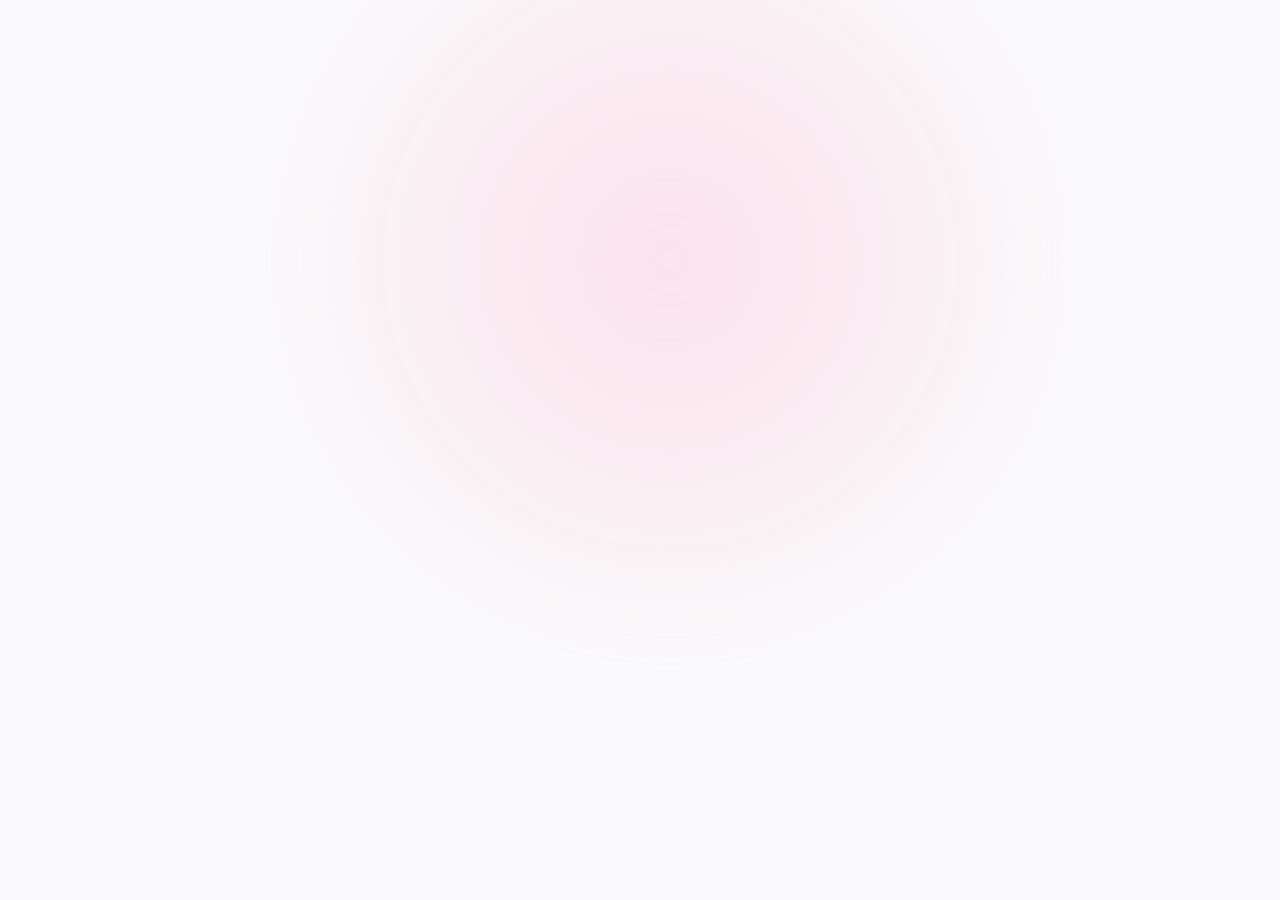
<file: static/index.html>
<!DOCTYPE html>
<html lang="zh-CN">
<head>
    <meta charset="UTF-8">
    <meta name="viewport" content="width=device-width, initial-scale=1.0">
    <title>Excel Matrix Pro - 智能数据处理工具箱平台</title>
    <link rel="stylesheet" href="/static/style.css?v=3.1">
    <link rel="preconnect" href="https://fonts.googleapis.com">
    <link rel="preconnect" href="https://fonts.gstatic.com" crossorigin>
    <link href="https://fonts.googleapis.com/css2?family=Outfit:wght@300;400;500;600;700&family=Noto+Sans+SC:wght@300;400;500;700&display=swap" rel="stylesheet">
</head>
<body>
    <div class="background-glow"></div>
    
    <!-- 全局顶部导航栏 -->
    <!-- INCLUDE: components/nav_header.html -->

    <div class="app-container">
        <!-- 页面一：首页导航大厅 -->
        <!-- INCLUDE: components/page_home.html -->

        <!-- 页面二：多表智能合并工具页 -->
        <!-- INCLUDE: components/page_merger.html -->

        <!-- 页面三：独立数据格式化与批量规范清洗工具页 -->
        <!-- INCLUDE: components/page_cleaner.html -->

        <!-- 页面四：PDF 转 Word & Word 转 PDF 双向互转工具页 -->
        <!-- INCLUDE: components/page_converter.html -->

        <!-- 页面五：智能图片高效压缩工具页 -->
        <!-- INCLUDE: components/page_compressor.html -->
    </div>

    <!-- 弹窗与全局浮层 -->
    <!-- INCLUDE: components/modals.html -->

    <script src="/static/app.js?v=3.1"></script>
</body>
</html>
</file>
<file: static/style.css>
/* Design Tokens & Theme Variables - White & Gradient Pink Theme */
:root {
    --bg-main: #FDF2F8;
    --bg-card: rgba(255, 255, 255, 0.88);
    --border-color: rgba(244, 114, 182, 0.25);
    --border-focus: rgba(236, 72, 153, 0.6);
    
    --primary: #EC4899;
    --primary-hover: #DB2777;
    --primary-glow: rgba(236, 72, 153, 0.28);
    
    --success: #10B981;
    --success-hover: #059669;
    --success-glow: rgba(16, 185, 129, 0.25);
    
    --accent: #F43F5E;
    --accent-light: #FBCFE8;
    --accent-glow: rgba(244, 63, 94, 0.25);
    
    --text-main: #1F2937;
    --text-muted: #4B5563;
    --text-dim: #9CA3AF;
    
    --card-radius: 16px;
    --btn-radius: 10px;
    
    --shadow-card: 0 12px 35px rgba(236, 72, 153, 0.08), 0 4px 12px rgba(0, 0, 0, 0.03);
    --font-family: 'Outfit', 'Noto Sans SC', -apple-system, sans-serif;
}

/* Platform Top Navbar Component */
/* Platform Top Navbar Component */
.platform-navbar {
    position: sticky;
    top: 0;
    z-index: 90;
    height: 64px;
    background: rgba(255, 255, 255, 0.88);
    backdrop-filter: blur(16px);
    -webkit-backdrop-filter: blur(16px);
    border-bottom: 1px solid rgba(244, 114, 182, 0.2);
    margin-bottom: 2rem;
    box-shadow: 0 4px 20px rgba(236, 72, 153, 0.06);
}

.navbar-container {
    max-width: 1200px;
    height: 100%;
    margin: 0 auto;
    padding: 0 1.5rem;
    display: flex;
    justify-content: space-between;
    align-items: center;
    position: relative;
}

.brand-logo {
    display: flex;
    align-items: center;
    gap: 0.6rem;
    cursor: pointer;
}

.brand-icon {
    font-size: 1.6rem;
}

.brand-name {
    font-size: 1.25rem;
    font-weight: 700;
    background: linear-gradient(135deg, #DB2777, #EC4899);
    -webkit-background-clip: text;
    -webkit-text-fill-color: transparent;
}

.platform-badge {
    background: linear-gradient(135deg, #EC4899, #F43F5E);
    color: #FFF;
    font-size: 0.72rem;
    font-weight: 700;
    padding: 0.15rem 0.6rem;
    border-radius: 12px;
    text-transform: uppercase;
}

.nav-links {
    display: flex;
    align-items: center;
    gap: 0.5rem;
    height: 100%;
}

.nav-btn {
    background: transparent;
    color: var(--text-muted);
    border: 1px solid transparent;
    padding: 0 1rem;
    height: 38px;
    line-height: 36px;
    border-radius: 8px;
    font-family: inherit;
    font-size: 0.88rem;
    font-weight: 500;
    cursor: pointer;
    transition: all 0.18s ease;
    display: inline-flex;
    align-items: center;
    box-sizing: border-box;
    white-space: nowrap;
}

.nav-btn:hover {
    color: var(--primary);
    background: rgba(252, 231, 243, 0.6);
}

.nav-btn.active {
    color: #DB2777;
    background: #FCE7F3;
    border: 1px solid rgba(244, 114, 182, 0.4);
    font-weight: 600;
}

/* Navbar Dropdown Menu Styles - Completely Isolated Floating Overlay */
.nav-dropdown {
    position: relative;
    display: inline-block;
    height: 38px;
    vertical-align: middle;
}

.dropdown-toggle {
    display: inline-flex;
    align-items: center;
    gap: 0.4rem;
}

.dropdown-arrow {
    font-size: 0.75rem;
    transition: transform 0.25s ease;
}

.nav-dropdown.open .dropdown-arrow {
    transform: rotate(180deg);
}

.dropdown-menu {
    position: absolute !important;
    top: calc(100% + 0.4rem) !important;
    left: 0 !important;
    width: 210px !important;
    box-sizing: border-box !important;
    background: #FFFFFF !important;
    border: 1px solid rgba(244, 114, 182, 0.3) !important;
    border-radius: 12px !important;
    box-shadow: 0 10px 30px rgba(236, 72, 153, 0.15), 0 4px 12px rgba(0, 0, 0, 0.08) !important;
    padding: 0.4rem !important;
    display: none !important;
    flex-direction: column !important;
    gap: 0.25rem !important;
    z-index: 9999 !important;
}

/* Open ONLY when explicit .open class is set via JS click */
.nav-dropdown.open .dropdown-menu {
    display: flex !important;
    flex-direction: column !important;
    gap: 0.25rem !important;
    animation: dropdownFadeIn 0.18s cubic-bezier(0.16, 1, 0.3, 1) forwards;
}

@keyframes dropdownFadeIn {
    from {
        opacity: 0;
        transform: translateY(-6px);
    }
    to {
        opacity: 1;
        transform: translateY(0);
    }
}

.dropdown-item {
    display: flex !important;
    flex-direction: row !important;
    align-items: center !important;
    justify-content: flex-start !important;
    width: 100% !important;
    box-sizing: border-box !important;
    gap: 0.6rem;
    padding: 0.6rem 0.8rem;
    border-radius: 8px;
    cursor: pointer;
    transition: all 0.18s ease;
    color: var(--text-main);
    font-size: 0.88rem;
    font-weight: 500;
    white-space: nowrap;
}

.dropdown-item:hover {
    background: #FCE7F3;
    color: #DB2777;
}

.dropdown-item.active {
    background: #FCE7F3;
    color: #DB2777;
    font-weight: 600;
}

.item-icon {
    font-size: 1.1rem;
    display: flex;
    align-items: center;
    justify-content: center;
}

.item-title {
    font-size: 0.86rem;
    white-space: nowrap;
}

/* Page Views Toggle */
.page-view {
    display: none;
}

.page-view.active {
    display: block;
    animation: fadeIn 0.35s ease-out forwards;
}

/* Portal Hero Card */
.portal-hero-card {
    margin-bottom: 2rem;
    background: linear-gradient(135deg, #FFF, #FCE7F3);
    border: 1px solid rgba(244, 114, 182, 0.3);
    padding: 2.8rem;
}

.hero-content h2 {
    font-size: 2rem;
    font-weight: 700;
    margin-bottom: 0.8rem;
    background: linear-gradient(135deg, #BE185D, #EC4899);
    -webkit-background-clip: text;
    -webkit-text-fill-color: transparent;
}

.hero-subtitle {
    color: var(--text-muted);
    font-size: 1.05rem;
    margin-bottom: 2rem;
    max-width: 750px;
    line-height: 1.5;
}

.hero-actions {
    display: flex;
    gap: 1.2rem;
}

/* Tools Cards Matrix Grid */
.portal-section-title {
    font-size: 1.2rem;
    font-weight: 600;
    margin-bottom: 1.2rem;
    color: #831843;
}

.tools-cards-grid {
    display: grid;
    grid-template-columns: repeat(auto-fit, minmax(260px, 1fr));
    gap: 1.5rem;
}

.tool-card {
    background: #FFF;
    border: 1px solid rgba(244, 114, 182, 0.25);
    border-radius: var(--card-radius);
    padding: 1.8rem;
    display: flex;
    flex-direction: column;
    justify-content: space-between;
    transition: all 0.3s ease;
    position: relative;
    box-shadow: 0 4px 15px rgba(236, 72, 153, 0.05);
}

.tool-card:hover {
    transform: translateY(-4px);
    border-color: var(--primary);
    box-shadow: 0 15px 30px rgba(236, 72, 153, 0.15);
}

.tool-card.active-tool {
    border-color: var(--primary);
    background: linear-gradient(180deg, #FFF, #FDF2F8);
    box-shadow: 0 0 25px rgba(236, 72, 153, 0.15);
}

.tool-status-tag {
    position: absolute;
    top: 1.2rem;
    right: 1.2rem;
    font-size: 0.75rem;
    font-weight: 600;
    padding: 0.2rem 0.6rem;
    border-radius: 12px;
}

.tag-ready {
    background: #D1FAE5;
    color: #047857;
    border: 1px solid #A7F3D0;
}

.tag-pro {
    background: #FCE7F3;
    color: #BE185D;
    border: 1px solid #FBCFE8;
}

.tool-icon {
    font-size: 2.8rem;
    margin-bottom: 1rem;
}

.tool-card h3 {
    font-size: 1.15rem;
    font-weight: 600;
    color: #831843;
    margin-bottom: 0.6rem;
}

.tool-desc {
    color: var(--text-muted);
    font-size: 0.88rem;
    line-height: 1.5;
    margin-bottom: 1.2rem;
    flex-grow: 1;
}

.tool-features-list {
    display: flex;
    flex-wrap: wrap;
    gap: 0.4rem;
    margin-bottom: 1.5rem;
}

.tool-features-list span {
    background: #FCE7F3;
    color: #9D174D;
    padding: 0.2rem 0.5rem;
    border-radius: 6px;
    font-size: 0.78rem;
    font-weight: 500;
}

.btn-block {
    width: 100%;
    justify-content: center;
}

.tool-page-header {
    display: flex;
    align-items: center;
    gap: 1.2rem;
    margin-bottom: 1.5rem;
}

.tool-page-title {
    font-size: 1.3rem;
    font-weight: 600;
    color: #831843;
}

* {
    box-sizing: border-box;
    margin: 0;
    padding: 0;
}

body {
    background-color: #FAFAFC;
    color: var(--text-main);
    font-family: var(--font-family);
    min-height: 100vh;
    padding: 0 0 3rem 0;
    position: relative;
    overflow-x: hidden;
}

/* Background Glow Effect - Pink Gradient Glow */
.background-glow {
    position: fixed;
    top: -10%;
    left: 25%;
    width: 700px;
    height: 700px;
    background: radial-gradient(circle, rgba(251, 207, 232, 0.6) 0%, rgba(254, 205, 211, 0.3) 50%, transparent 70%);
    filter: blur(90px);
    pointer-events: none;
    z-index: 0;
}

.app-container {
    max-width: 1150px;
    margin: 0 auto;
    position: relative;
    z-index: 1;
    padding: 0 1rem;
}

/* Header Component */
.main-header {
    display: flex;
    justify-content: space-between;
    align-items: center;
    margin-bottom: 2rem;
    padding-bottom: 1rem;
    border-bottom: 1px solid var(--border-color);
}

.logo-area {
    display: flex;
    align-items: center;
    gap: 1rem;
}

.logo-icon {
    font-size: 2.5rem;
}

.main-header h1 {
    font-size: 1.8rem;
    font-weight: 700;
    letter-spacing: -0.5px;
    background: linear-gradient(135deg, #BE185D, #EC4899);
    -webkit-background-clip: text;
    -webkit-text-fill-color: transparent;
}

.subtitle {
    color: var(--text-muted);
    font-size: 0.9rem;
    margin-top: 0.2rem;
}

.header-badge {
    background: #FCE7F3;
    color: #BE185D;
    border: 1px solid rgba(244, 114, 182, 0.4);
    padding: 0.4rem 0.9rem;
    border-radius: 20px;
    font-size: 0.8rem;
    font-weight: 600;
}

/* Stepper Navigation */
.stepper-nav {
    display: flex;
    align-items: center;
    justify-content: space-between;
    margin-bottom: 2rem;
    padding: 1rem 1.5rem;
    background: #FFF;
    border-radius: var(--card-radius);
    border: 1px solid var(--border-color);
    box-shadow: var(--shadow-card);
}

.step-item {
    display: flex;
    align-items: center;
    gap: 0.6rem;
    opacity: 0.45;
    transition: all 0.3s ease;
}

.step-item.active {
    opacity: 1;
}

.step-number {
    width: 32px;
    height: 32px;
    border-radius: 50%;
    background: #F3F4F6;
    color: #4B5563;
    display: flex;
    align-items: center;
    justify-content: center;
    font-weight: 700;
    font-size: 0.9rem;
}

.step-item.active .step-number {
    background: linear-gradient(135deg, #EC4899, #F43F5E);
    color: #FFF;
    box-shadow: 0 0 15px var(--primary-glow);
}

.step-label {
    font-size: 0.95rem;
    font-weight: 600;
    color: var(--text-main);
}

.step-line {
    flex: 1;
    height: 2px;
    background: rgba(244, 114, 182, 0.2);
    margin: 0 1rem;
}

/* Step Panels */
.step-panel {
    display: none;
}

.step-panel.active {
    display: block;
    animation: fadeIn 0.4s ease-out forwards;
}

@keyframes fadeIn {
    from { opacity: 0; transform: translateY(10px); }
    to { opacity: 1; transform: translateY(0); }
}

/* Card Container */
.glass-card {
    background: var(--bg-card);
    backdrop-filter: blur(20px);
    -webkit-backdrop-filter: blur(20px);
    border: 1px solid var(--border-color);
    border-radius: var(--card-radius);
    padding: 2.2rem;
    box-shadow: var(--shadow-card);
}

.glass-card h2 {
    font-size: 1.4rem;
    font-weight: 600;
    color: #831843;
    margin-bottom: 0.4rem;
}

.card-desc {
    color: var(--text-muted);
    font-size: 0.92rem;
    margin-bottom: 1.8rem;
}

.card-header-flex {
    display: flex;
    justify-content: space-between;
    align-items: flex-start;
    gap: 1rem;
    margin-bottom: 1.5rem;
}

/* Drop Zone Component */
.drop-zone {
    border: 2px dashed rgba(236, 72, 153, 0.4);
    background: rgba(253, 242, 248, 0.7);
    border-radius: 14px;
    padding: 3.5rem 2rem;
    text-align: center;
    cursor: pointer;
    transition: all 0.3s ease;
}

.drop-zone:hover, .drop-zone.dragover {
    border-color: var(--primary);
    background: #FCE7F3;
    box-shadow: 0 0 25px rgba(236, 72, 153, 0.15);
}

.drop-icon {
    font-size: 3.5rem;
    margin-bottom: 1rem;
}

.drop-zone h3 {
    font-size: 1.15rem;
    font-weight: 600;
    color: #831843;
    margin-bottom: 0.4rem;
}

.browse-btn {
    color: var(--primary);
    text-decoration: underline;
    font-weight: 600;
}

.drop-zone p {
    color: var(--text-muted);
    font-size: 0.85rem;
}

/* Files Summary Bar & Grid */
.files-summary-bar {
    display: flex;
    justify-content: space-between;
    align-items: center;
    margin-top: 1.5rem;
    padding: 0.8rem 1.2rem;
    background: #FCE7F3;
    border-radius: 10px;
    border: 1px solid rgba(244, 114, 182, 0.3);
}

.summary-info {
    color: #831843;
    font-weight: 500;
}

.files-grid {
    display: grid;
    grid-template-columns: repeat(auto-fill, minmax(240px, 1fr));
    gap: 0.8rem;
    margin-top: 1rem;
    max-height: 240px;
    overflow-y: auto;
}

.file-item-chip {
    background: #FFF;
    border: 1px solid rgba(244, 114, 182, 0.25);
    padding: 0.6rem 0.9rem;
    border-radius: 8px;
    display: flex;
    justify-content: space-between;
    align-items: center;
    font-size: 0.85rem;
    box-shadow: 0 2px 5px rgba(0,0,0,0.02);
}

.file-item-name {
    color: #374151;
    white-space: nowrap;
    overflow: hidden;
    text-overflow: ellipsis;
    max-width: 170px;
    font-weight: 500;
}

.file-item-remove {
    color: #EF4444;
    cursor: pointer;
    font-weight: bold;
    padding: 0 0.2rem;
}

/* Controls Bar */
.controls-bar {
    display: flex;
    align-items: center;
    justify-content: space-between;
    background: #FFF;
    padding: 1rem 1.5rem;
    border-radius: 12px;
    margin-bottom: 1.5rem;
    border: 1px solid var(--border-color);
}

.slider-group {
    display: flex;
    align-items: center;
    gap: 1rem;
    flex: 1;
}

.slider-group label {
    font-size: 0.9rem;
    color: var(--text-muted);
}

.slider-group input[type="range"] {
    width: 200px;
    accent-color: var(--primary);
}

/* Clusters Container & Cards */
.clusters-container {
    display: flex;
    flex-direction: column;
    gap: 1rem;
    max-height: 480px;
    overflow-y: auto;
    margin-bottom: 1.5rem;
    padding-right: 0.3rem;
}

.cluster-card {
    background: #FFF;
    border: 1px solid var(--border-color);
    border-radius: 12px;
    padding: 1.2rem;
    display: flex;
    align-items: center;
    justify-content: space-between;
    gap: 1.5rem;
    transition: border-color 0.2s;
    box-shadow: 0 2px 8px rgba(236, 72, 153, 0.04);
}

.cluster-card:hover {
    border-color: var(--primary);
}

.cluster-target {
    display: flex;
    align-items: center;
    gap: 0.8rem;
    min-width: 220px;
}

.target-input {
    background: #FDF2F8;
    border: 1px solid rgba(244, 114, 182, 0.3);
    color: #831843;
    padding: 0.5rem 0.8rem;
    border-radius: 8px;
    font-size: 0.95rem;
    font-weight: 700;
    width: 100%;
}

.target-input:focus {
    border-color: var(--primary);
    background: #FFF;
    outline: none;
}

.cluster-aliases {
    display: flex;
    flex-wrap: wrap;
    gap: 0.4rem;
    flex: 1;
}

/* Column Selector Grid */
.columns-selector-grid {
    display: grid;
    grid-template-columns: repeat(auto-fill, minmax(200px, 1fr));
    gap: 1rem;
    max-height: 400px;
    overflow-y: auto;
    margin-bottom: 1.5rem;
}

.col-select-item {
    background: #FFF;
    border: 1px solid var(--border-color);
    padding: 0.8rem 1rem;
    border-radius: 10px;
    display: flex;
    align-items: center;
    gap: 0.8rem;
    cursor: pointer;
    transition: all 0.2s ease;
    font-weight: 500;
}

.col-select-item:hover {
    border-color: var(--primary);
    background: #FDF2F8;
}

.col-select-item input[type="checkbox"] {
    width: 18px;
    height: 18px;
    accent-color: var(--primary);
    cursor: pointer;
}

/* Stats Cards */
.stats-cards-row {
    display: grid;
    grid-template-columns: repeat(4, 1fr);
    gap: 1rem;
    margin-bottom: 1.8rem;
}

.stat-card {
    background: #FFF;
    border: 1px solid var(--border-color);
    border-radius: 12px;
    padding: 1.2rem;
    text-align: center;
    box-shadow: 0 4px 12px rgba(236, 72, 153, 0.05);
}

.stat-num {
    font-size: 2rem;
    font-weight: 700;
    color: var(--primary);
}

.stat-label {
    font-size: 0.85rem;
    color: var(--text-muted);
    margin-top: 0.3rem;
}

/* Table Preview */
.table-preview-wrapper {
    overflow-x: auto;
    border-radius: 10px;
    border: 1px solid var(--border-color);
    max-height: 350px;
    background: #FFF;
}

.preview-table {
    width: 100%;
    border-collapse: collapse;
    font-size: 0.88rem;
    text-align: left;
}

.preview-table th {
    background: #FCE7F3;
    padding: 0.8rem 1rem;
    color: #831843;
    font-weight: 600;
    position: sticky;
    top: 0;
    border-bottom: 1px solid var(--border-color);
}

.preview-table td {
    padding: 0.7rem 1rem;
    border-bottom: 1px solid #F3F4F6;
    color: #374151;
    white-space: nowrap;
}

.preview-table tr:hover td {
    background: #FDF2F8;
}

/* Custom Rules List Panel */
.custom-rules-panel {
    background: #FFF;
    border: 1px dashed rgba(244, 114, 182, 0.5);
    border-radius: 12px;
    padding: 1.2rem;
    margin-bottom: 1.5rem;
}

.rules-panel-header {
    display: flex;
    justify-content: space-between;
    align-items: center;
    margin-bottom: 0.8rem;
}

.rules-panel-header h4 {
    font-size: 0.95rem;
    font-weight: 600;
    color: #831843;
}

.rules-tip {
    font-size: 0.8rem;
    color: var(--text-dim);
    font-weight: normal;
}

.empty-rules-tip {
    color: var(--text-dim);
    font-size: 0.85rem;
    padding: 0.5rem 0;
    font-style: italic;
}

.rules-list-grid {
    display: flex;
    flex-wrap: wrap;
    gap: 0.8rem;
}

.rule-item-card {
    background: #FCE7F3;
    border: 1px solid rgba(244, 114, 182, 0.3);
    border-radius: 10px;
    padding: 0.6rem 1rem;
    display: flex;
    align-items: center;
    gap: 0.8rem;
    font-size: 0.88rem;
    animation: fadeIn 0.3s ease;
}

.rule-target-title {
    font-weight: 700;
    color: #9D174D;
    background: #FFF;
    padding: 0.2rem 0.5rem;
    border-radius: 6px;
}

.rule-aliases-text {
    color: var(--text-muted);
    font-size: 0.82rem;
}

.rule-delete-btn {
    color: #EF4444;
    cursor: pointer;
    font-weight: bold;
    font-size: 1.1rem;
    margin-left: 0.4rem;
}

.section-header-flex {
    display: flex;
    justify-content: space-between;
    align-items: center;
    margin-bottom: 0.8rem;
}

.section-title {
    font-size: 1.05rem;
    font-weight: 600;
    color: #831843;
}

.ignored-badge {
    background: #FEE2E2;
    color: #991B1B;
    border: 1px solid #FCA5A5;
    padding: 0.3rem 0.8rem;
    border-radius: 12px;
    font-size: 0.8rem;
}

.cluster-delete-btn {
    background: #FEE2E2;
    color: #991B1B;
    border: 1px solid #FCA5A5;
    padding: 0.4rem 0.8rem;
    border-radius: 8px;
    font-size: 0.82rem;
    cursor: pointer;
    transition: all 0.2s ease;
    white-space: nowrap;
}

.cluster-delete-btn:hover {
    background: #EF4444;
    color: #FFF;
}

/* Template Manager Bar */
.template-manager-bar {
    display: flex;
    justify-content: space-between;
    align-items: center;
    background: #FFF;
    border: 1px solid rgba(244, 114, 182, 0.3);
    padding: 0.8rem 1.2rem;
    border-radius: 12px;
    margin-bottom: 1.2rem;
}

.template-selector-group {
    display: flex;
    align-items: center;
    gap: 0.8rem;
    font-size: 0.9rem;
    color: #374151;
}

.input-control-sm {
    background: #FDF2F8;
    border: 1px solid rgba(244, 114, 182, 0.3);
    color: #831843;
    padding: 0.4rem 0.8rem;
    border-radius: 8px;
    font-size: 0.85rem;
    font-weight: 500;
}

/* Quality Metrics Bar & Sample Inspection */
.quality-metrics-bar {
    display: flex;
    align-items: center;
    gap: 0.8rem;
    margin-top: 0.5rem;
    font-size: 0.78rem;
}

.quality-pill {
    background: #FCE7F3;
    color: #9D174D;
    border: 1px solid #FBCFE8;
    padding: 0.2rem 0.6rem;
    border-radius: 12px;
    font-weight: 500;
}

.rate-pill-high {
    background: #D1FAE5;
    color: #047857;
    border: 1px solid #A7F3D0;
    padding: 0.2rem 0.6rem;
    border-radius: 12px;
    font-weight: 500;
}

.rate-pill-low {
    background: #FEF3C7;
    color: #B45309;
    border: 1px solid #FDE68A;
    padding: 0.2rem 0.6rem;
    border-radius: 12px;
    font-weight: 500;
}

.empty-column-warning {
    background: #FEE2E2;
    color: #991B1B;
    border: 1px dashed #FCA5A5;
    border-radius: 8px;
    padding: 0.4rem 0.8rem;
    font-size: 0.8rem;
    margin-top: 0.5rem;
    display: flex;
    align-items: center;
    gap: 0.5rem;
}

.source-samples-container {
    margin-top: 0.6rem;
    display: flex;
    flex-direction: column;
    gap: 0.3rem;
    width: 100%;
}

.source-sample-row {
    font-size: 0.78rem;
    color: var(--text-muted);
    display: flex;
    align-items: center;
    gap: 0.5rem;
}

.source-file-name {
    color: #831843;
    font-weight: 600;
    font-size: 0.75rem;
}

.sample-value-pill {
    background: #F3F4F6;
    color: #1F2937;
    padding: 0.15rem 0.5rem;
    border-radius: 6px;
    border: 1px solid #E5E7EB;
    font-family: monospace;
    max-width: 140px;
    white-space: nowrap;
    overflow: hidden;
    text-overflow: ellipsis;
}

/* 3.1 Deduplication Panel (Ice Blue Theme) */
.dedup-panel-blue {
    background: #F0F9FF;
    border: 1px dashed #BAE6FD;
    border-radius: 14px;
    padding: 1.4rem;
    margin-bottom: 1.8rem;
    box-shadow: 0 4px 15px rgba(2, 132, 199, 0.05);
}

.text-blue {
    color: #0369A1 !important;
}

.text-blue-muted {
    color: #0284C7 !important;
}

.panel-section-title {
    font-size: 1.05rem;
    font-weight: 700;
    margin-bottom: 0.3rem;
}

.panel-help-desc {
    font-size: 0.85rem;
    line-height: 1.45;
    margin-bottom: 0.8rem;
}

.dedup-cols-grid {
    display: flex;
    flex-wrap: wrap;
    gap: 0.6rem;
    max-height: 180px;
    overflow-y: auto;
    padding: 0.75rem;
    background: #FFF;
    border: 1px solid #E0F2FE;
    border-radius: 10px;
    margin-bottom: 0.8rem;
}

.dedup-col-chip {
    display: inline-flex;
    align-items: center;
    gap: 0.4rem;
    background: #F8FAFC;
    color: #334155;
    border: 1px solid #E2E8F0;
    padding: 0.38rem 0.8rem;
    border-radius: 20px;
    font-size: 0.85rem;
    cursor: pointer;
    user-select: none;
    transition: all 0.2s ease;
}

.dedup-col-chip:hover {
    background: #E0F2FE;
    border-color: #7DD3FC;
    color: #0369A1;
}

.dedup-col-chip.active {
    background: linear-gradient(135deg, #0284C7, #0369A1);
    color: #FFF;
    border-color: #0284C7;
    box-shadow: 0 2px 8px rgba(2, 132, 199, 0.3);
    font-weight: 600;
}

.dedup-col-chip input[type="checkbox"] {
    accent-color: #0284C7;
    cursor: pointer;
    width: 14px;
    height: 14px;
}

.dedup-active-summary-blue {
    background: #E0F2FE;
    color: #0369A1;
    border: 1px solid #BAE6FD;
    border-radius: 8px;
    padding: 0.55rem 1rem;
    font-size: 0.86rem;
    display: flex;
    align-items: center;
    gap: 0.4rem;
    font-weight: 500;
}

.dedup-active-summary-blue strong {
    color: #0284C7;
}

/* 3.2 Retained Columns Panel (Soft White-Rose Pink Theme) */
.retained-cols-panel-pink {
    background: #FFF5F7;
    border: 1px dashed #FBCFE8;
    border-radius: 14px;
    padding: 1.4rem;
    margin-bottom: 1rem;
    box-shadow: 0 4px 15px rgba(236, 72, 153, 0.04);
}

.text-pink {
    color: #831843 !important;
}

.text-pink-muted {
    color: #BE185D !important;
}

/* Toggle Switches Grid for Retained Columns */
.retained-switches-grid {
    display: grid;
    grid-template-columns: repeat(auto-fill, minmax(210px, 1fr));
    gap: 0.8rem;
    max-height: 380px;
    overflow-y: auto;
    padding: 0.4rem;
}

.col-switch-card {
    background: #FFF;
    border: 1px solid #E5E7EB;
    border-radius: 10px;
    padding: 0.65rem 0.9rem;
    display: flex;
    align-items: center;
    justify-content: space-between;
    cursor: pointer;
    user-select: none;
    transition: all 0.2s ease;
    box-shadow: 0 2px 4px rgba(0, 0, 0, 0.02);
}

.col-switch-card:hover {
    border-color: #F472B6;
    box-shadow: 0 4px 12px rgba(244, 114, 182, 0.12);
}

.col-switch-card.active {
    background: #FDF2F8;
    border-color: #FBCFE8;
    box-shadow: 0 2px 8px rgba(236, 72, 153, 0.08);
}

.col-switch-left {
    display: flex;
    align-items: center;
    gap: 0.6rem;
    overflow: hidden;
}

.col-switch-name {
    font-size: 0.88rem;
    font-weight: 600;
    color: #1F2937;
    white-space: nowrap;
    overflow: hidden;
    text-overflow: ellipsis;
}

.col-switch-card.active .col-switch-name {
    color: #831843;
}

.col-switch-status-badge {
    font-size: 0.72rem;
    font-weight: 700;
    padding: 0.15rem 0.45rem;
    border-radius: 10px;
}

.col-switch-card.active .col-switch-status-badge {
    background: #ECFDF5;
    color: #059669;
    border: 1px solid #A7F3D0;
}

.col-switch-card:not(.active) .col-switch-status-badge {
    background: #F3F4F6;
    color: #9CA3AF;
    border: 1px solid #E5E7EB;
}

/* Custom iOS-style Switch Toggle */
.switch-toggle-wrapper {
    position: relative;
    display: inline-block;
    width: 40px;
    height: 22px;
    flex-shrink: 0;
}

.switch-toggle-wrapper input {
    opacity: 0;
    width: 0;
    height: 0;
}

.switch-slider {
    position: absolute;
    cursor: pointer;
    top: 0; left: 0; right: 0; bottom: 0;
    background-color: #D1D5DB;
    transition: .3s;
    border-radius: 22px;
}

.switch-slider:before {
    position: absolute;
    content: "";
    height: 16px;
    width: 16px;
    left: 3px;
    bottom: 3px;
    background-color: white;
    transition: .3s;
    border-radius: 50%;
    box-shadow: 0 1px 3px rgba(0,0,0,0.3);
}

input:checked + .switch-slider {
    background: linear-gradient(135deg, #EC4899, #F43F5E);
}

input:checked + .switch-slider:before {
    transform: translateX(18px);
}

/* High-Grade Merge Execution Progress Panel */
.merge-progress-panel {
    background: linear-gradient(135deg, #FFF5F7, #FDF2F8);
    border: 1px solid #FBCFE8;
    border-radius: 14px;
    padding: 1.5rem 1.8rem;
    margin-bottom: 2rem;
    box-shadow: 0 8px 25px rgba(236, 72, 153, 0.08);
}

.merge-progress-header {
    display: flex;
    justify-content: space-between;
    align-items: center;
    margin-bottom: 0.8rem;
}

.merge-progress-title {
    display: flex;
    align-items: center;
    gap: 0.6rem;
    color: #831843;
    font-size: 1.02rem;
}

.pulse-dot {
    width: 10px;
    height: 10px;
    background-color: #EC4899;
    border-radius: 50%;
    display: inline-block;
    box-shadow: 0 0 0 rgba(236, 72, 153, 0.4);
    animation: pulseGlow 1.5s infinite;
}

@keyframes pulseGlow {
    0% { box-shadow: 0 0 0 0 rgba(236, 72, 153, 0.7); }
    70% { box-shadow: 0 0 0 10px rgba(236, 72, 153, 0); }
    100% { box-shadow: 0 0 0 0 rgba(236, 72, 153, 0); }
}

.merge-progress-percent {
    font-size: 1.15rem;
    font-weight: 800;
    color: #EC4899;
    font-family: monospace;
}

.merge-progress-track {
    height: 12px;
    background: #FCE7F3;
    border-radius: 6px;
    overflow: hidden;
    margin-bottom: 0.8rem;
    box-shadow: inset 0 1px 3px rgba(0, 0, 0, 0.05);
}

.merge-progress-fill {
    height: 100%;
    background: linear-gradient(90deg, #EC4899, #F43F5E, #10B981);
    background-size: 200% 100%;
    animation: shimmerBar 2s linear infinite;
    border-radius: 6px;
    transition: width 0.4s ease-out;
    box-shadow: 0 0 12px rgba(236, 72, 153, 0.4);
}

@keyframes shimmerBar {
    0% { background-position: 100% 0; }
    100% { background-position: -100% 0; }
}

.merge-progress-footer {
    display: flex;
    justify-content: space-between;
    align-items: center;
    font-size: 0.84rem;
    color: var(--text-muted);
}

.merge-progress-speed {
    color: #059669;
    font-weight: 600;
    background: #D1FAE5;
    padding: 0.15rem 0.6rem;
    border-radius: 12px;
    font-size: 0.78rem;
}
    display: flex;
    align-items: center;
    gap: 0.4rem;
}

.dedup-active-summary strong {
    color: #047857;
}

.form-group-inline {
    display: flex;
    align-items: center;
    gap: 0.8rem;
}

.form-group-inline label {
    font-size: 0.88rem;
    color: #1F2937;
    white-space: nowrap;
}

/* Quick Start Card */
.quick-start-card {
    background: linear-gradient(135deg, #FCE7F3, #FFE4E6);
    border: 1px solid #FBCFE8;
    border-radius: 12px;
    padding: 1rem 1.4rem;
    margin-bottom: 1.5rem;
    display: flex;
    justify-content: space-between;
    align-items: center;
    box-shadow: 0 4px 15px rgba(236, 72, 153, 0.08);
}

.quick-start-info h4 {
    font-size: 0.98rem;
    color: #831843;
    margin-bottom: 0.2rem;
}

.quick-start-info p {
    font-size: 0.85rem;
    color: var(--text-muted);
}

/* Step 2 Split Layout Structure */
.step2-split-container {
    display: grid;
    grid-template-columns: 260px 1fr;
    gap: 1.2rem;
    margin-top: 1rem;
}

@media (max-width: 900px) {
    .step2-split-container {
        grid-template-columns: 1fr;
    }
}

/* Sidebar Files Panel */
.sidebar-files-panel {
    background: #FFF;
    border: 1px solid var(--border-color);
    border-radius: 12px;
    padding: 1rem;
    height: 100%;
    display: flex;
    flex-direction: column;
}

.sidebar-header h4 {
    font-size: 0.9rem;
    color: #831843;
    margin-bottom: 0.8rem;
    padding-bottom: 0.5rem;
    border-bottom: 1px solid #FCE7F3;
}

.sidebar-files-list {
    display: flex;
    flex-direction: column;
    gap: 0.6rem;
    max-height: 480px;
    overflow-y: auto;
}

.sidebar-file-item {
    background: #FDF2F8;
    border: 1px solid #FBCFE8;
    border-radius: 8px;
    padding: 0.6rem 0.8rem;
    font-size: 0.82rem;
}

.sidebar-file-name {
    font-weight: 600;
    color: #831843;
    white-space: nowrap;
    overflow: hidden;
    text-overflow: ellipsis;
    margin-bottom: 0.2rem;
}

.sidebar-file-meta {
    color: var(--text-muted);
    font-size: 0.75rem;
}

/* Canvas Clusters Panel */
.canvas-clusters-panel {
    display: flex;
    flex-direction: column;
}

.coverage-badge {
    background: #D1FAE5;
    color: #047857;
    border: 1px solid #A7F3D0;
    padding: 0.3rem 0.8rem;
    border-radius: 20px;
    font-size: 0.82rem;
    font-weight: 600;
    white-space: nowrap;
}

.alias-tag {
    background: #FCE7F3;
    color: #831843;
    border: 1px solid #FBCFE8;
    padding: 0.3rem 0.7rem;
    border-radius: 15px;
    font-size: 0.82rem;
    display: inline-flex;
    align-items: center;
    gap: 0.4rem;
    font-weight: 500;
}

.tag-close-btn {
    color: #EF4444;
    cursor: pointer;
    font-weight: bold;
    font-size: 0.85rem;
    line-height: 1;
    border-radius: 50%;
    padding: 0 0.15rem;
    transition: all 0.2s;
}

.tag-close-btn:hover {
    background: #FEE2E2;
}

/* Progress Bar Component */
.progress-bar-wrapper {
    margin-top: 1.5rem;
    background: #FFF;
    border: 1px solid var(--border-color);
    border-radius: 12px;
    padding: 1rem 1.2rem;
}

.progress-info {
    display: flex;
    justify-content: space-between;
    align-items: center;
    font-size: 0.88rem;
    color: #831843;
    margin-bottom: 0.6rem;
    font-weight: 500;
}

.progress-track {
    height: 8px;
    background: #FCE7F3;
    border-radius: 4px;
    overflow: hidden;
}

.progress-bar-fill {
    height: 100%;
    background: linear-gradient(90deg, #EC4899, #F43F5E);
    transition: width 0.3s ease;
    box-shadow: 0 0 10px rgba(236, 72, 153, 0.3);
}

/* Action Badge Group & Undo Button */
.action-badge-group {
    display: flex;
    align-items: center;
    gap: 0.8rem;
}

.undo-btn {
    background: #FCE7F3;
    color: #831843;
    border: 1px solid #FBCFE8;
    padding: 0.3rem 0.8rem;
    border-radius: 8px;
    font-size: 0.8rem;
    font-weight: 600;
    cursor: pointer;
    transition: all 0.2s ease;
}

.undo-btn:disabled {
    opacity: 0.35;
    cursor: not-allowed;
}

.undo-btn:hover:not(:disabled) {
    background: #EC4899;
    color: #FFF;
}

.column-search-bar {
    margin-bottom: 1.2rem;
}

/* Buttons & Inputs */
.btn {
    padding: 0.75rem 1.6rem;
    border-radius: var(--btn-radius);
    border: none;
    font-family: inherit;
    font-size: 0.92rem;
    font-weight: 600;
    cursor: pointer;
    transition: all 0.25s ease;
    display: inline-flex;
    align-items: center;
    gap: 0.5rem;
    text-decoration: none;
}

.btn:disabled {
    opacity: 0.4;
    cursor: not-allowed;
    box-shadow: none !important;
}

.btn-primary {
    background: linear-gradient(135deg, #EC4899, #F43F5E);
    color: #FFF;
    box-shadow: 0 4px 15px rgba(236, 72, 153, 0.3);
}

.btn-primary:hover:not(:disabled) {
    transform: translateY(-2px);
    box-shadow: 0 8px 25px rgba(236, 72, 153, 0.4);
}

.btn-success {
    background: linear-gradient(135deg, #10B981, #059669);
    color: #FFF;
    box-shadow: 0 4px 15px var(--success-glow);
}

.btn-success:hover:not(:disabled) {
    transform: translateY(-2px);
    box-shadow: 0 8px 25px var(--success-glow);
}

.btn-secondary {
    background: #FFF;
    color: #831843;
    border: 1px solid rgba(244, 114, 182, 0.3);
    box-shadow: 0 2px 6px rgba(0,0,0,0.02);
}

.btn-secondary:hover:not(:disabled) {
    background: #FDF2F8;
    border-color: var(--primary);
}

.btn-outline {
    background: #FFF;
    border: 1px solid var(--primary);
    color: var(--primary);
}

.btn-outline:hover {
    background: #FCE7F3;
}

.btn-sm {
    padding: 0.4rem 0.8rem;
    font-size: 0.82rem;
}

.btn-lg {
    padding: 0.9rem 2rem;
    font-size: 1rem;
}

.btn-group-sm {
    display: flex;
    gap: 0.5rem;
}

.panel-actions {
    margin-top: 2rem;
    display: flex;
    justify-content: flex-end;
}

.flex-between {
    justify-content: space-between;
}

/* Modal Styling */
.modal-backdrop {
    position: fixed;
    top: 0;
    left: 0;
    width: 100vw;
    height: 100vh;
    background: rgba(0, 0, 0, 0.4);
    backdrop-filter: blur(8px);
    z-index: 100;
    display: flex;
    align-items: center;
    justify-content: center;
}

.modal-card {
    background: #FFF;
    border: 1px solid var(--border-color);
    border-radius: var(--card-radius);
    padding: 2rem;
    width: 90%;
    max-width: 500px;
    box-shadow: 0 20px 40px rgba(236, 72, 153, 0.15);
}

.modal-card h3 {
    color: #831843;
    margin-bottom: 0.4rem;
}

.modal-card p {
    color: var(--text-muted);
    font-size: 0.85rem;
    margin-bottom: 1.5rem;
}

.form-group {
    margin-bottom: 1.2rem;
}

.form-group label {
    display: block;
    font-size: 0.85rem;
    color: #374151;
    margin-bottom: 0.4rem;
    font-weight: 500;
}

.input-control {
    width: 100%;
    background: #FDF2F8;
    border: 1px solid rgba(244, 114, 182, 0.3);
    color: #1F2937;
    padding: 0.7rem 1rem;
    border-radius: 8px;
    font-size: 0.9rem;
}

.input-control:focus {
    border-color: var(--primary);
    background: #FFF;
    outline: none;
}

.modal-actions {
    display: flex;
    justify-content: flex-end;
    gap: 0.8rem;
    margin-top: 1.8rem;
}

.loading-spinner {
    text-align: center;
    padding: 3rem;
    color: #831843;
    font-weight: 500;
}

/* AI Cleaning Recommendation Pills & Canvas Button */
.recommend-badge-group {
    display: flex;
    flex-wrap: wrap;
    gap: 0.4rem;
    margin-top: 0.5rem;
}

.recommend-pill {
    background: #FEF3C7;
    color: #92400E;
    border: 1px solid #FDE68A;
    font-size: 0.76rem;
    padding: 0.15rem 0.55rem;
    border-radius: 12px;
    font-weight: 600;
    display: inline-flex;
    align-items: center;
    gap: 0.3rem;
}

.btn-clean-canvas {
    background: linear-gradient(135deg, #EC4899, #F43F5E);
    color: #FFF;
    border: none;
    border-radius: 8px;
    padding: 0.3rem 0.7rem;
    font-size: 0.8rem;
    font-weight: 600;
    cursor: pointer;
    transition: all 0.2s ease;
    box-shadow: 0 2px 6px rgba(236, 72, 153, 0.2);
}

.btn-clean-canvas:hover {
    transform: translateY(-1px);
    box-shadow: 0 4px 12px rgba(236, 72, 153, 0.3);
}

.clean-active-badge {
    background: #ECFDF5;
    color: #047857;
    border: 1px solid #A7F3D0;
    padding: 0.2rem 0.6rem;
    border-radius: 10px;
    font-size: 0.78rem;
    font-weight: 600;
    display: inline-flex;
    align-items: center;
    gap: 0.3rem;
}

/* Modal Large for Visual Cleaning Canvas */
.modal-lg {
    max-width: 860px !important;
    width: 95% !important;
}

.modal-header-flex {
    display: flex;
    justify-content: space-between;
    align-items: flex-start;
    border-bottom: 1px solid #FCE7F3;
    padding-bottom: 0.8rem;
    margin-bottom: 1.2rem;
}

.modal-close-icon {
    background: none;
    border: none;
    font-size: 1.6rem;
    color: #9CA3AF;
    cursor: pointer;
    line-height: 1;
}

.modal-close-icon:hover {
    color: #EF4444;
}

.clean-canvas-grid {
    display: grid;
    grid-template-columns: 1fr 1fr;
    gap: 1.4rem;
}

@media (max-width: 768px) {
    .clean-canvas-grid {
        grid-template-columns: 1fr;
    }
}

.clean-options-panel {
    display: flex;
    flex-direction: column;
    gap: 1rem;
}

.clean-option-group {
    display: flex;
    flex-direction: column;
    gap: 0.4rem;
}

.clean-option-label {
    font-size: 0.84rem;
    font-weight: 700;
    color: #831843;
}

.clean-option-grid-2 {
    display: grid;
    grid-template-columns: 1fr 1fr;
    gap: 0.8rem;
}

.checkbox-group-vertical {
    display: flex;
    flex-direction: column;
    gap: 0.4rem;
    background: #FDF2F8;
    border: 1px solid #FBCFE8;
    padding: 0.6rem 0.8rem;
    border-radius: 8px;
}

.checkbox-label-inline {
    display: flex;
    align-items: center;
    gap: 0.5rem;
    font-size: 0.84rem;
    color: #374151;
    cursor: pointer;
}

/* Sample Contrast Live Preview Box */
.clean-preview-panel {
    background: #F9FAFB;
    border: 1px solid #E5E7EB;
    border-radius: 12px;
    padding: 1rem;
    display: flex;
    flex-direction: column;
}

.preview-panel-header {
    font-size: 0.88rem;
    font-weight: 700;
    color: #0369A1;
    padding-bottom: 0.6rem;
    border-bottom: 1px solid #E0F2FE;
    margin-bottom: 0.8rem;
    display: flex;
    align-items: center;
    gap: 0.4rem;
}

.sample-contrast-container {
    display: flex;
    flex-direction: column;
    gap: 0.6rem;
    max-height: 320px;
    overflow-y: auto;
}

.contrast-row {
    background: #FFF;
    border: 1px solid #E5E7EB;
    border-radius: 8px;
    padding: 0.6rem 0.8rem;
    display: flex;
    align-items: center;
    justify-content: space-between;
    gap: 0.5rem;
    font-size: 0.82rem;
}

.contrast-before {
    background: #F3F4F6;
    color: #4B5563;
    padding: 0.2rem 0.5rem;
    border-radius: 6px;
    font-family: monospace;
    max-width: 140px;
    overflow: hidden;
    text-overflow: ellipsis;
    white-space: nowrap;
}

.contrast-arrow {
    color: #EC4899;
    font-weight: bold;
}

.contrast-after {
    background: #ECFDF5;
    color: #047857;
    border: 1px solid #A7F3D0;
    padding: 0.2rem 0.5rem;
    border-radius: 6px;
    font-family: monospace;
    font-weight: 600;
    max-width: 160px;
    overflow: hidden;
    text-overflow: ellipsis;
    white-space: nowrap;
}

/* Cleaner All Columns Overview Grid */
.cleaner-cols-grid {
    display: flex;
    flex-wrap: wrap;
    gap: 0.5rem;
    max-height: 160px;
    overflow-y: auto;
    padding: 0.5rem;
    background: #FFF;
    border: 1px solid #FBCFE8;
    border-radius: 10px;
}

.cleaner-col-card {
    background: #FDF2F8;
    border: 1px solid #F472B6;
    color: #831843;
    padding: 0.4rem 0.7rem;
    border-radius: 8px;
    font-size: 0.82rem;
    font-weight: 500;
    cursor: pointer;
    display: flex;
    align-items: center;
    gap: 0.4rem;
    transition: all 0.2s ease;
    user-select: none;
}

.cleaner-col-card:hover {
    background: #FCE7F3;
    transform: translateY(-1px);
    box-shadow: 0 2px 6px rgba(236, 72, 153, 0.15);
}

.cleaner-col-card.active {
    background: linear-gradient(135deg, #EC4899 0%, #F43F5E 100%);
    color: #FFF;
    border-color: #DB2777;
    box-shadow: 0 3px 10px rgba(236, 72, 153, 0.3);
}

.cleaner-col-card .col-tag {
    font-size: 0.72rem;
    padding: 0.1rem 0.35rem;
    border-radius: 4px;
    background: rgba(255, 255, 255, 0.6);
    color: #BE185D;
}

.cleaner-col-card.active .col-tag {
    background: rgba(255, 255, 255, 0.25);
    color: #FFF;
}

/* Cleaner Interactive Cards Wall (High Contrast & Clear Spacing) */
.cleaner-cards-wall {
    display: grid;
    grid-template-columns: repeat(auto-fill, minmax(380px, 1fr));
    gap: 1.6rem;
    max-height: 620px;
    overflow-y: auto;
    padding: 1.2rem;
    background: #FAFAFC;
    border: 1px solid #E2E8F0;
    border-radius: 16px;
    margin-bottom: 1.5rem;
}

.cleaner-field-card {
    background: #FFFFFF;
    border: 1px solid #E2E8F0;
    border-top: 4px solid #EC4899;
    border-radius: 14px;
    padding: 1.25rem;
    display: flex;
    flex-direction: column;
    gap: 1rem;
    box-shadow: 0 4px 14px rgba(0, 0, 0, 0.05);
    transition: transform 0.2s ease, box-shadow 0.2s ease, border-color 0.2s ease;
    position: relative;
}

.cleaner-field-card:hover {
    border-color: #F472B6;
    border-top-color: #DB2777;
    transform: translateY(-3px);
    box-shadow: 0 10px 24px rgba(236, 72, 153, 0.12);
}

.cleaner-field-header {
    display: flex;
    justify-content: space-between;
    align-items: center;
    border-bottom: 2px solid #F1F5F9;
    padding-bottom: 0.75rem;
}

.cleaner-field-title-group {
    display: flex;
    align-items: center;
    gap: 0.6rem;
}

.cleaner-field-index {
    background: #831843;
    color: #FFF;
    font-size: 0.75rem;
    font-weight: 700;
    padding: 0.2rem 0.55rem;
    border-radius: 6px;
    letter-spacing: 0.5px;
}

.cleaner-field-title {
    font-weight: 700;
    font-size: 1.08rem;
    color: #1E293B;
}

.cleaner-ai-tag {
    font-size: 0.75rem;
    padding: 0.2rem 0.6rem;
    background: #FCE7F3;
    color: #BE185D;
    border: 1px solid #FBCFE8;
    border-radius: 6px;
    font-weight: 600;
}

/* Sample Contrast Live Preview Box */
.cleaner-preview-box {
    background: #F8FAFC;
    border: 1px solid #E2E8F0;
    border-radius: 10px;
    padding: 0.75rem 0.9rem;
    display: flex;
    flex-direction: column;
    gap: 0.4rem;
}

.cleaner-preview-label {
    font-size: 0.76rem;
    color: #475569;
    font-weight: 700;
    display: flex;
    justify-content: space-between;
    text-transform: uppercase;
}

.cleaner-preview-flow {
    display: flex;
    align-items: center;
    justify-content: space-between;
    gap: 0.5rem;
    font-size: 0.85rem;
    font-family: 'Outfit', monospace;
}

.cleaner-val-before {
    color: #475569;
    background: #E2E8F0;
    padding: 0.25rem 0.5rem;
    border-radius: 6px;
    max-width: 140px;
    overflow: hidden;
    text-overflow: ellipsis;
    white-space: nowrap;
    font-size: 0.82rem;
}

.cleaner-val-arrow {
    color: #EC4899;
    font-weight: 800;
    font-size: 1rem;
}

.cleaner-val-after {
    color: #047857;
    background: #ECFDF5;
    border: 1px solid #6EE7B7;
    font-weight: 700;
    padding: 0.25rem 0.5rem;
    border-radius: 6px;
    max-width: 160px;
    overflow: hidden;
    text-overflow: ellipsis;
    white-space: nowrap;
    font-size: 0.82rem;
}

/* Config Section inside Card */
.cleaner-config-section {
    background: #FAF5FF;
    border: 1px solid #F3E8FF;
    border-radius: 10px;
    padding: 0.85rem;
    display: flex;
    flex-direction: column;
    gap: 0.75rem;
}

.cleaner-control-item {
    display: flex;
    flex-direction: column;
    gap: 0.3rem;
}

.cleaner-control-item label {
    font-size: 0.8rem;
    font-weight: 700;
    color: #6B21A8;
}

.cleaner-control-item select {
    font-size: 0.84rem;
    padding: 0.45rem 0.7rem;
    border: 1px solid #D8B4FE;
    border-radius: 8px;
    background-color: #FFF;
    color: #374151;
    font-weight: 500;
}

.cleaner-checkboxes-row {
    display: flex;
    gap: 1rem;
    background: #FFF;
    border: 1px solid #E9D5FF;
    padding: 0.5rem 0.7rem;
    border-radius: 8px;
    font-size: 0.8rem;
}

/* PDF/Word Converter Mode Tabs */
.converter-mode-tabs {
    display: grid;
    grid-template-columns: 1fr 1fr;
    gap: 1rem;
    margin-bottom: 1.5rem;
}

.mode-tab {
    background: #FFF;
    border: 2px solid #E2E8F0;
    border-radius: 14px;
    padding: 1.2rem 1.5rem;
    display: flex;
    align-items: center;
    gap: 1rem;
    cursor: pointer;
    transition: all 0.2s ease;
    text-align: left;
}

.mode-tab:hover {
    border-color: #F472B6;
    background: #FDF2F8;
    transform: translateY(-2px);
}

.mode-tab.active {
    border-color: #EC4899;
    background: linear-gradient(135deg, #FFF 0%, #FDF2F8 100%);
    box-shadow: 0 4px 15px rgba(236, 72, 153, 0.15);
}

.mode-tab .tab-icon {
    font-size: 1.8rem;
}

.mode-tab .tab-info strong {
    display: block;
    font-size: 1.05rem;
    color: #1E293B;
    margin-bottom: 0.2rem;
}

.mode-tab.active .tab-info strong {
    color: #BE185D;
}

.mode-tab .tab-info small {
    font-size: 0.82rem;
    color: #64748B;
}
</file>
